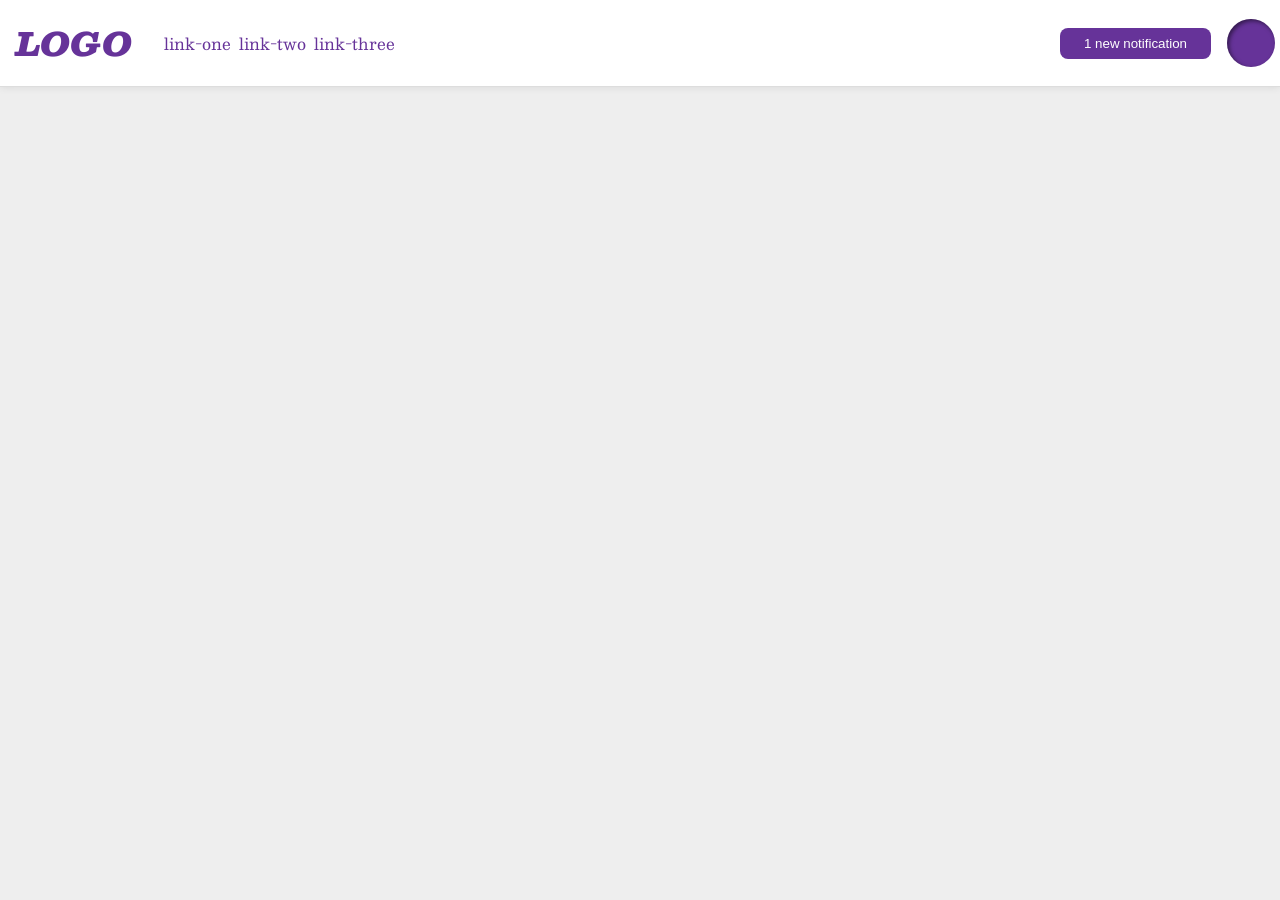
<file: foundations/flex/03-flex-header-2/index.html>
<!DOCTYPE html>
<html lang="en">
  <head>
    <meta charset="UTF-8">
    <meta http-equiv="X-UA-Compatible" content="IE=edge">
    <meta name="viewport" content="width=device-width, initial-scale=1.0">
    <title>Flex Header 2</title>
    <link rel="stylesheet" href="style.css">
  </head>
  <body>
    <div class="header">
      <div class="left">
        <div class="logo">
          LOGO
        </div>
        <ul class="links">
          <li><a href="https://google.com">link-one</a></li>
          <li><a href="https://google.com">link-two</a></li>
          <li><a href="https://google.com">link-three</a></li>
        </ul>
      </div>
      <div class="right">
        <button class="notifications">
          1 new notification
        </button>
        <div class="profile-image"></div>
      </div>
    </div>
  </body>
</html>
</file>
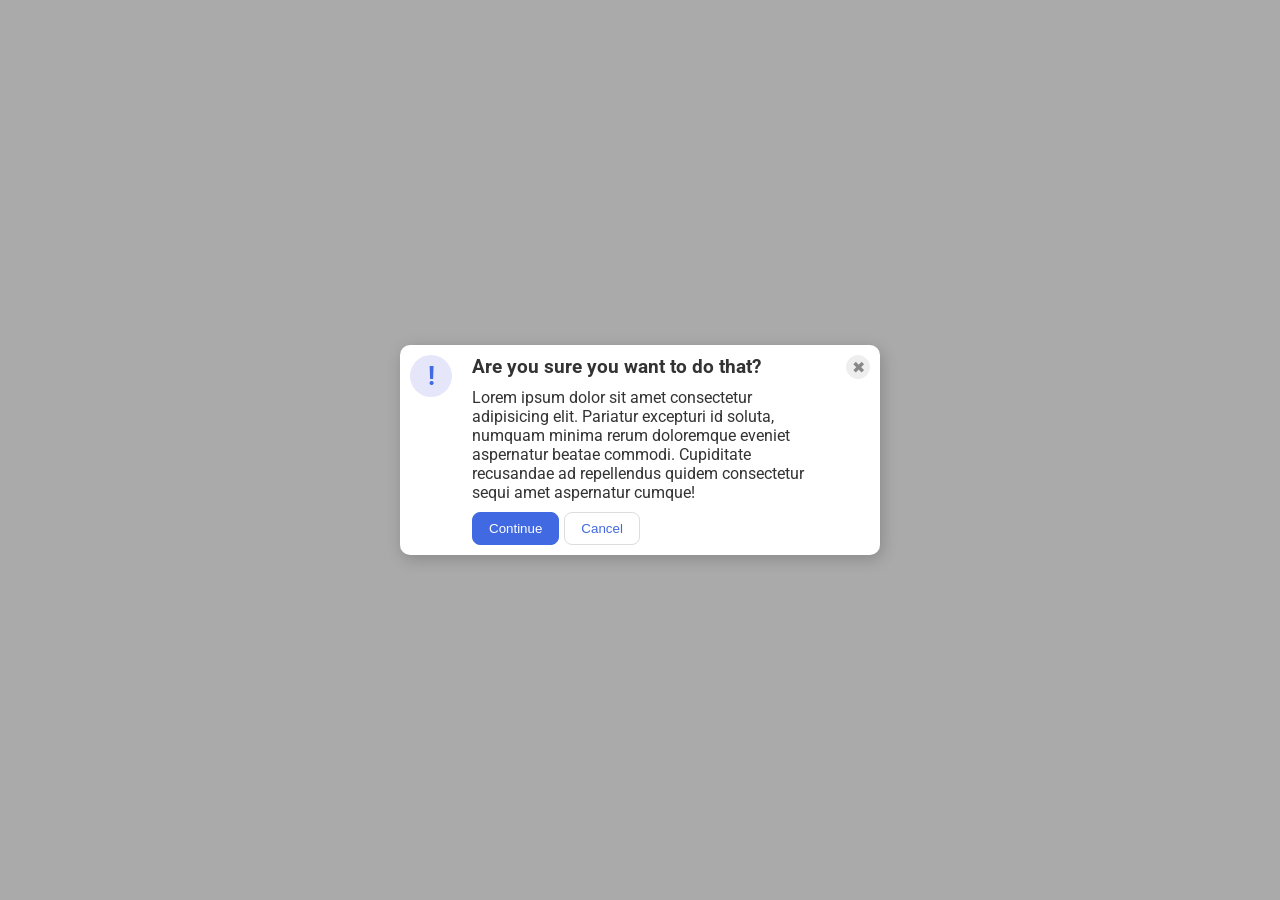
<file: foundations/flex/05-flex-modal/index.html>
<!DOCTYPE html>
<html lang="en">
  <head>
    <meta charset="UTF-8">
    <meta http-equiv="X-UA-Compatible" content="IE=edge">
    <meta name="viewport" content="width=device-width, initial-scale=1.0">
    <link rel="stylesheet" href="style.css">
    <title>Modal</title>
  </head>
  <body>
    <div class="modal">
      <div class="whole">
        <div class="top">
          <div class="left">
            <div class="icon">!</div>
          </div>
        </div>

        <div class="header">
          <div class="bold">Are you sure you want to do that?</div>
          <div class="text">Lorem ipsum dolor sit amet consectetur adipisicing elit. Pariatur excepturi id soluta, numquam minima rerum doloremque eveniet aspernatur beatae commodi. Cupiditate recusandae ad repellendus quidem consectetur sequi amet aspernatur cumque!</div>
          <div class="buttons">
            <button class="continue">Continue</button>
            <button class="cancel">Cancel</button>
          </div>
      </div>  
      <div class="right">
        <button class="close-button">✖</button>
      </div>
  </body>
</html>
</file>
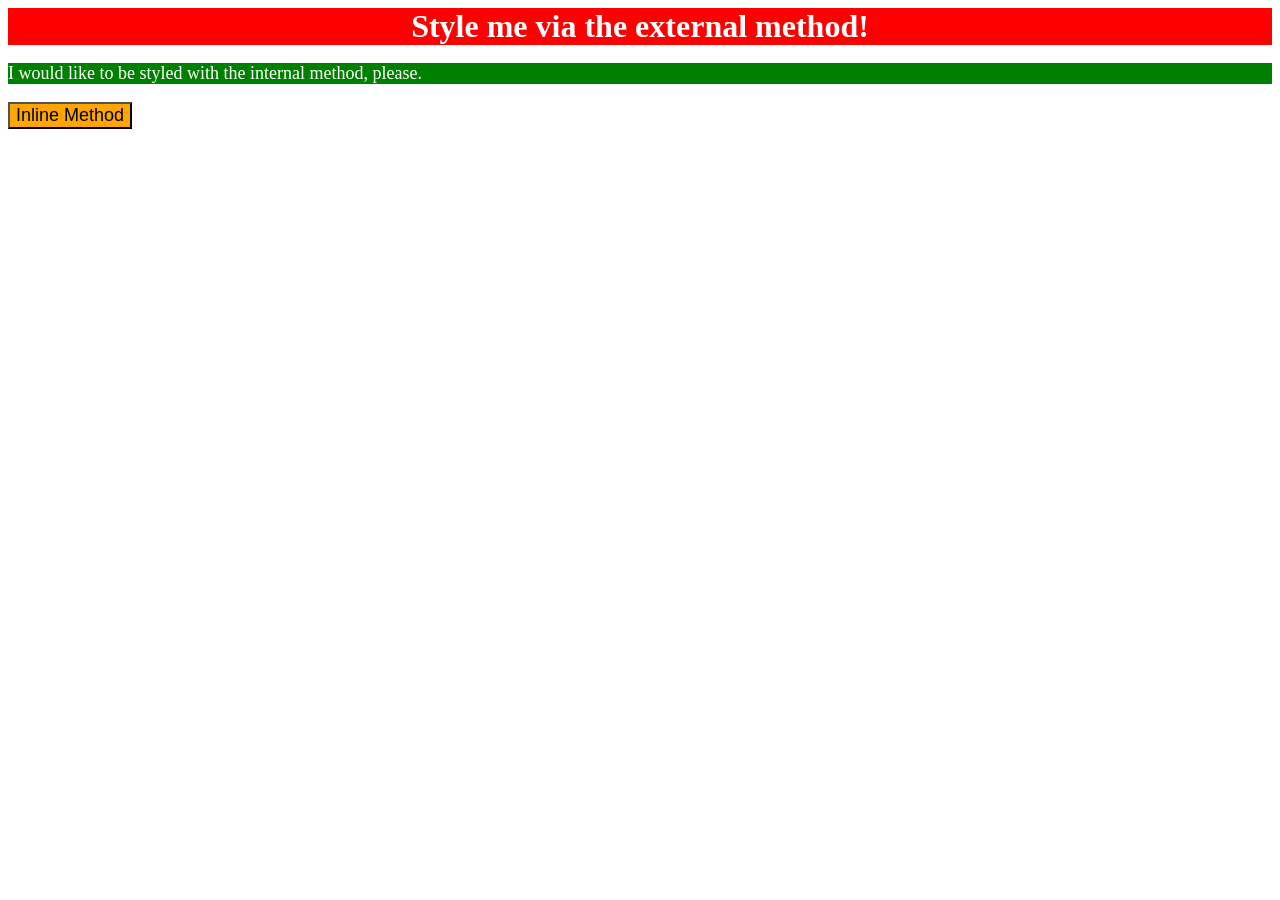
<file: foundations/intro-to-css/01-css-methods/index.html>
<!DOCTYPE html>
<html lang="en">
  <head>
    <meta charset="UTF-8">
    <meta http-equiv="X-UA-Compatible" content="IE=edge">
    <meta name="viewport" content="width=device-width, initial-scale=1.0">
    <title>Methods for Adding CSS</title>
    <link rel="stylesheet" href="./styles.css">
    <style>
      p {
        background-color: green;
        color: white;
        font-size: 18px;
      }
    </style>
  </head>
  <body>
    <div class="external-method">Style me via the external method!</div>
    <p>I would like to be styled with the internal method, please.</p>
    <button style="background-color: orange; font-size: 18px;">Inline Method</button>
  </body>
</html>
</file>
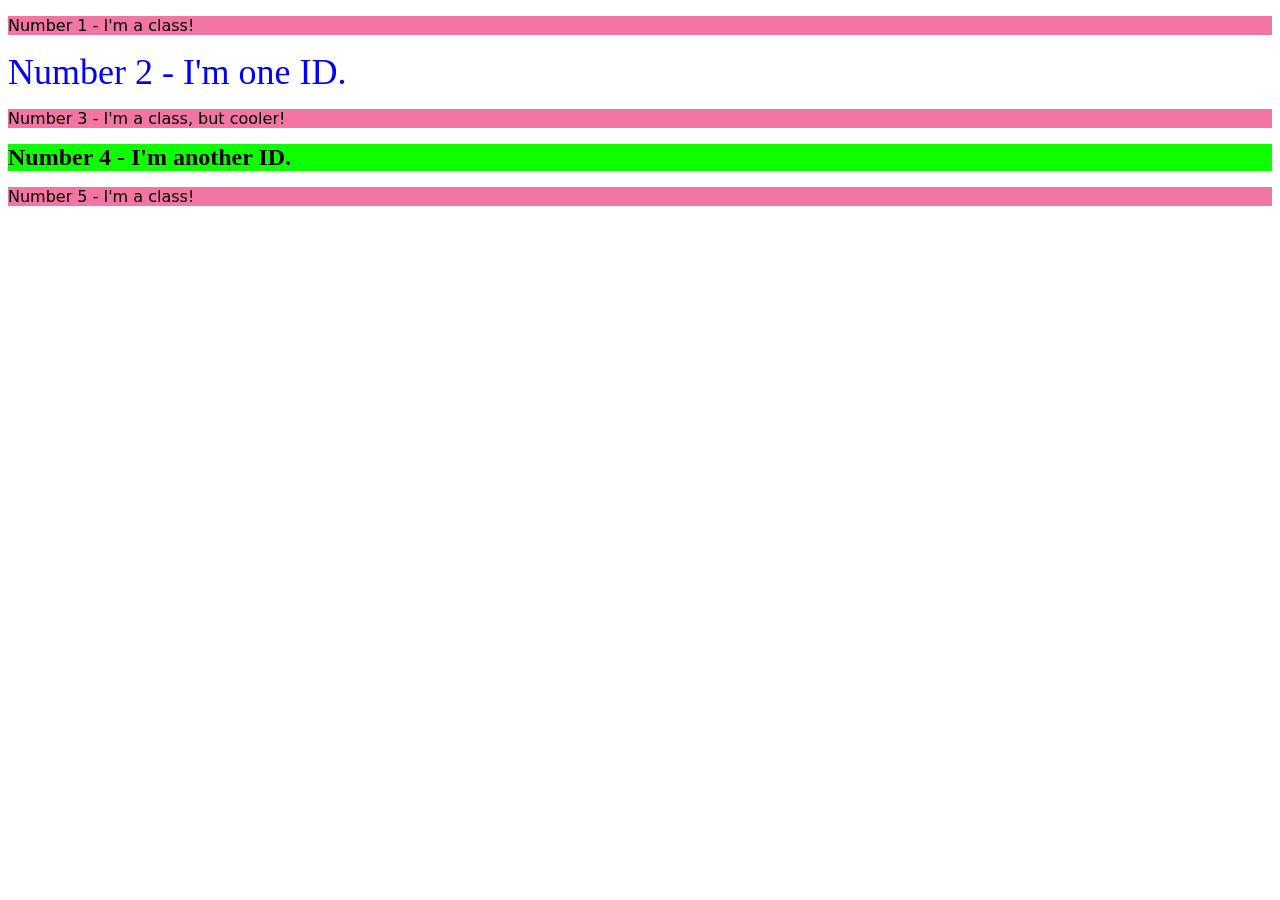
<file: foundations/intro-to-css/02-class-id-selectors/index.html>
<!DOCTYPE html>
<html lang="en">
  <head>
    <meta charset="UTF-8">
    <meta http-equiv="X-UA-Compatible" content="IE=edge">
    <meta name="viewport" content="width=device-width, initial-scale=1.0">
    <title>Class and ID Selectors</title>
    <link rel="stylesheet" href="style.css">
  </head>
  <body>
    <p class="odd-elements">Number 1 - I'm a class!</p>
    <div id="second-element">Number 2 - I'm one ID.</div>
    <p class="odd-elements" class="third-element">Number 3 - I'm a class, but cooler!</p>
    <div id="fourth-element">Number 4 - I'm another ID.</div>
    <p class="odd-elements">Number 5 - I'm a class!</p>
  </body>
</html>
</file>
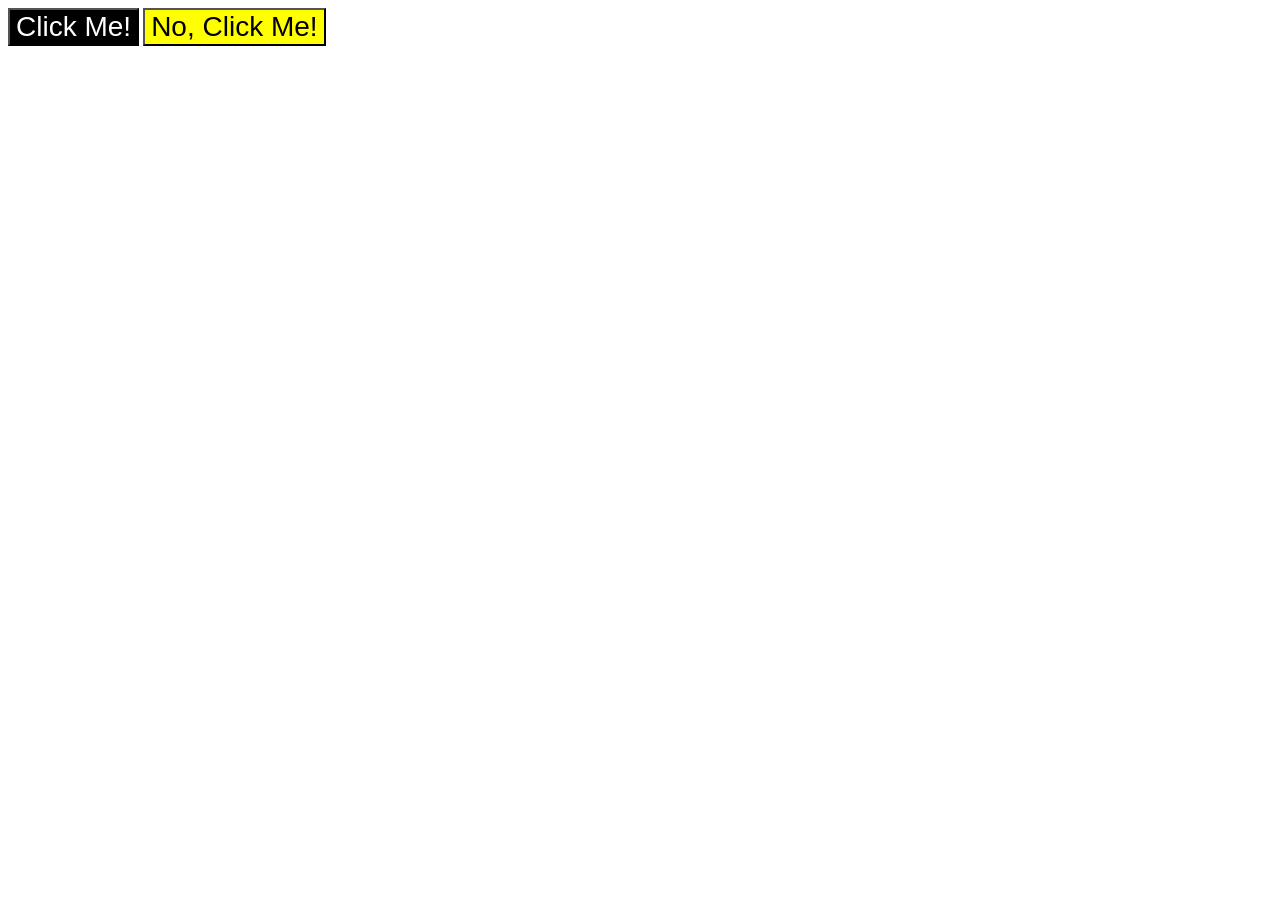
<file: foundations/intro-to-css/03-grouping-selectors/index.html>
<!DOCTYPE html>
<html lang="en">
  <head>
    <meta charset="UTF-8">
    <meta http-equiv="X-UA-Compatible" content="IE=edge">
    <meta name="viewport" content="width=device-width, initial-scale=1.0">
    <title>Grouping Selectors</title>
    <link rel="stylesheet" href="style.css">
  </head>
  <body>
    <button class="click">Click Me!</button>
    <button class="no-click">No, Click Me!</button>
  </body>
</html>
</file>
<file: foundations/flex/03-flex-header-2/style.css>
/* this is some magical font-importing.  
you'll learn about it later. */
@import url('https://fonts.googleapis.com/css2?family=Besley:ital,wght@0,400;1,900&display=swap');

body {
  margin: 0;
  background: #eee;
  font-family: Besley, serif;
}

.header {
  background: white;
  border-bottom: 1px solid #ddd;
  box-shadow: 0 0 8px rgba(0,0,0,.1);
  display: flex;
  justify-content: space-between;
  align-items: center;
}

.profile-image {
  background: rebeccapurple;
  box-shadow: inset 2px 2px 4px rgba(0,0,0,.5);
  border-radius: 50%;
  width: 48px;
  height: 48px;
}

.logo {
  color: rebeccapurple;
  font-size: 32px;
  font-weight: 900;
  font-style: italic;
  padding: 16px;
}

button {
  border: none;
  border-radius: 8px;
  background: rebeccapurple;
  color: white;
  padding: 8px 24px;
}

.left {
  display: flex;
  justify-content: flex-start;
  align-items: center;
  gap: 16px;
}

a {
  /* this removes the line under our links */
  text-decoration: none;
  color: rebeccapurple;
}

ul {
  list-style-type: none;
  gap: 8px;
  display: flex;
}

.right {
  display: flex;
  gap: 16px;
  justify-content: space-between;
  align-items: center;
  padding: 5px;
}

.links {
  padding: 0px;
}
</file>
<file: foundations/flex/05-flex-modal/style.css>
@import url('https://fonts.googleapis.com/css2?family=Roboto:wght@400;700&display=swap');

html, body {
  height: 100%;
}

body {
  font-family: Roboto, sans-serif;
  margin: 0;
  background: #aaa;
  color: #333;
  /* I'll give you this one for free lol */
  display: flex;
  align-items: center;
  justify-content: center;
}

.modal {
  background: white;
  width: 480px;
  border-radius: 10px;
  box-shadow: 2px 4px 16px rgba(0,0,0,.2);
}

.icon {
  color: royalblue;
  font-size: 26px;
  font-weight: 700;
  background: lavender;
  width: 42px;
  height: 42px;
  border-radius: 50%;
  display: flex;
  align-items: center;
  justify-content: center;
}

.close-button {
  background: #eee;
  border-radius: 50%;
  color: #888;
  font-weight: 400;
  font-size: 16px;
  height: 24px;
  width: 24px;
  display: flex;
  align-items: center;
  justify-content: center;
  border: 1px solid #eee;
  padding: 0;
}

button {
  cursor: pointer;
  padding: 8px 16px;
  border-radius: 8px;
}

button.continue {
  background: royalblue;
  border: 1px solid royalblue;
  color: white;
}

button.cancel {
  background: white;
  border: 1px solid #ddd;
  color: royalblue;
}

.left {
  display: flex;
  flex-direction: column;
  justify-content: flex-start;
  align-items: flex-start;
  padding: 10px
}

.top {
  display: flex;
  justify-content: space-between;
}

.whole {
  display: flex;
  justify-content: space-between;
}

.header {
  display: flex;
  flex-direction: column;
  justify-content: center;
  align-items: flex-start;
  padding: 10px;
  gap: 10px;
}

.bold {
  font-weight: bolder;
  font-size: larger;
}

.right {
  display: flex;
  flex-direction: column;
  justify-content: flex-start;
  padding: 10px;
}

.buttons {
  display: flex;
  gap: 5px;
}

.text {
  display: flex;
  flex-wrap: nowrap;
}
</file>
<file: foundations/intro-to-css/01-css-methods/styles.css>
.external-method {
  background-color: red;
  color: white;
  font-size: 32px;
  text-align: center;
  font-weight: bold;
}
</file>
<file: foundations/intro-to-css/02-class-id-selectors/style.css>
/* Add CSS Styling */
.odd-elements {
  background-color: rgb(243, 117, 163);
  font-family: 'Verdana', 'DejaVu Sans', sans-serif;
}

#second-element {
  color: blue;
  font-size: 36px;
}

.third-element {
  font-size: 24px;
}

#fourth-element {
  background-color: rgb(13, 255, 0);
  font-size: 24px;
  font-weight: bold;
}
</file>
<file: foundations/intro-to-css/03-grouping-selectors/style.css>
/* Add CSS Styling */
.click,
.no-click {
  font-size: 28px;
  font-family: 'Helvetica', "Times New Roman", sans-serif;
}

.click {
  background-color: black;
  color: white;
}

.no-click {
  background-color: yellow;
}
</file>
